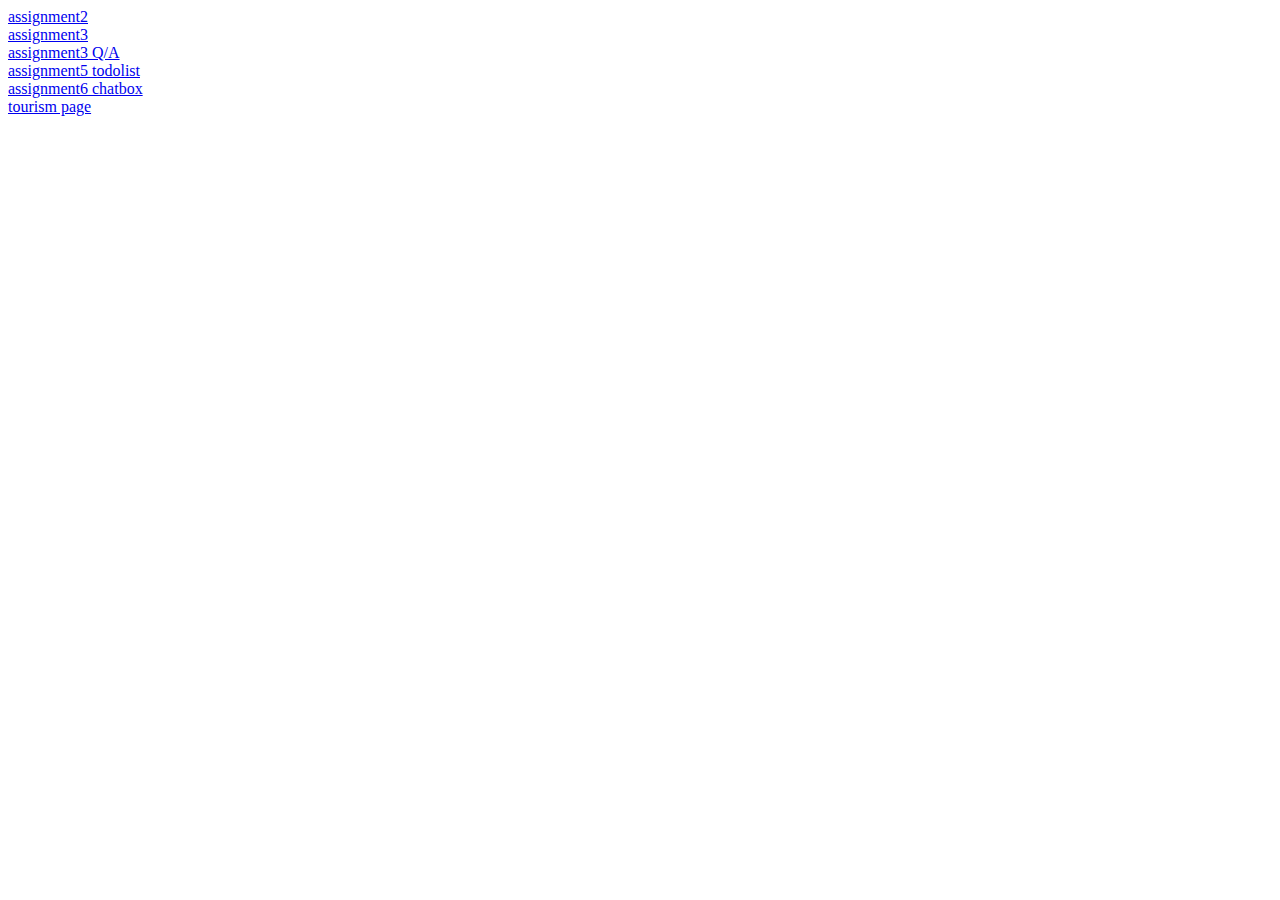
<file: index.html>
<!DOCTYPE html>
<html lang="en">
<head>
    <meta charset="UTF-8">
    <meta name="viewport" content="width=device-width, initial-scale=1.0">
    <title>index page</title>
</head>
<body>
    <a href = "assignment2.html">assignment2</a>
    <br>
    <a href="assignment3.html">assignment3</a>
    <br>
    <a href ="assignment3_questions.txt">assignment3 Q/A</a>
    <br>
    <a href = "assig5_todolist.html">assignment5 todolist</a>
    <br>
    <a href = "assign6_chatpage.html">assignment6 chatbox</a>
    <br>
    <a href = "tourism/index.html">tourism page</a>
</body>
</html>
</file>
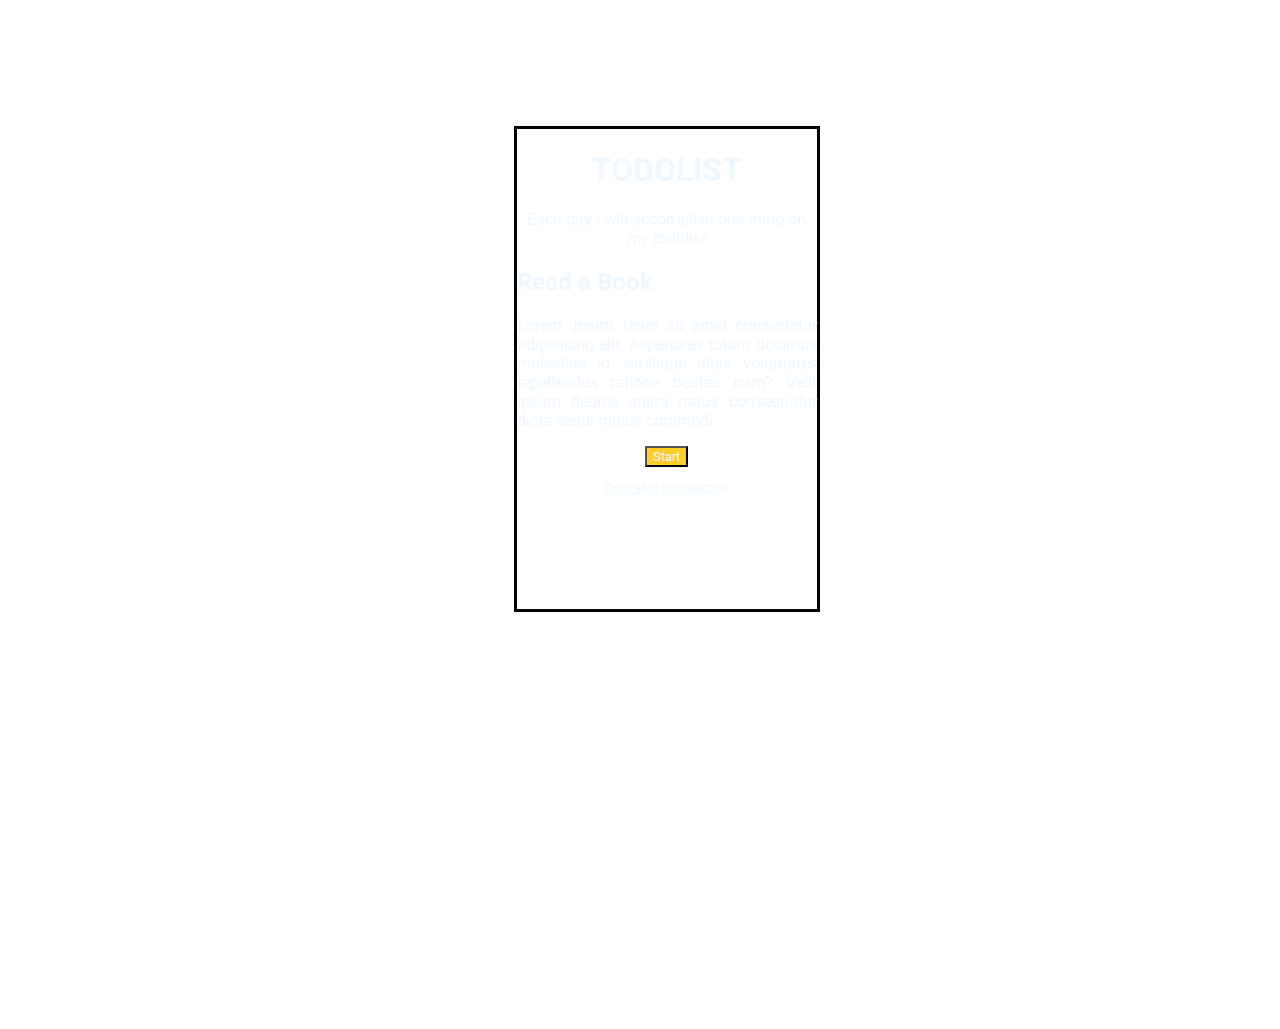
<file: assig5_todolist.html>
<!DOCTYPE html>
<html lang="en">
<head>
    <meta charset="UTF-8">
    <meta name="viewport" content="width=device-width, initial-scale=1.0">
    <link rel="preconnect" href="https://fonts.googleapis.com">
<link rel="preconnect" href="https://fonts.gstatic.com" crossorigin>
<link href="https://fonts.googleapis.com/css2?family=Roboto:ital,wght@0,100..900;1,100..900&display=swap" rel="stylesheet">
    <title>todolist</title>
    <link rel="stylesheet" href="todolist.css">
</head>
<body>
    <div class ="box">
        <h1>TODOLIST</h1>
        <p>Each day I will accomplish one thing on my todolist</p>
        <h2 style = "text-align: left;">Read a Book</h2>
        <p style = "text-align:justify;">Lorem ipsum, dolor sit amet consectetur adipisicing elit. Asperiores totam ducimus molestiae id similique alias voluptates repellendus ratione beatae nam? Velit ipsum debitis animi natus consequatur dicta sequi minus commodi.
        </p>
        <button style = "background-color: rgba(255, 196, 0, 0.844); color: aliceblue;">Start</button>
        <p style = "font-size: smaller; text-decoration: underline;">Don't skip introduction</p>
    </div>
</body>
</html>
</file>
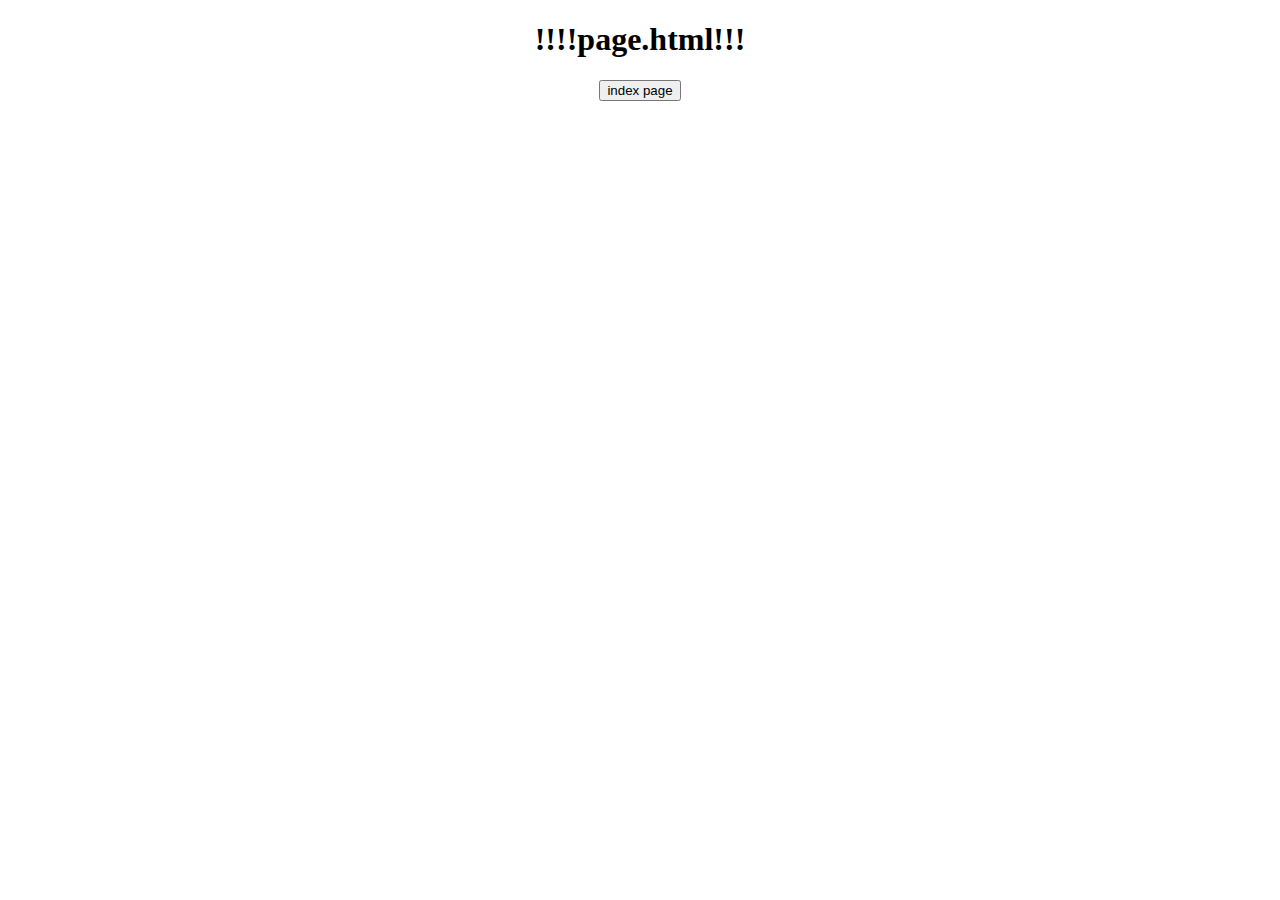
<file: assign2_page.html>
<!DOCTYPE html>
<html lang="en">
<head>
    <meta charset="UTF-8">
    <meta name="viewport" content="width=device-width, initial-scale=1.0">
    <title>Document</title>
</head>
<body>
    <center>
    <h1>!!!!page.html!!!</h1>
    <a href = "assignment2.html" target = "_self">
        <button >index page</button>
        </a>
    </center>
</body>
</html>
</file>
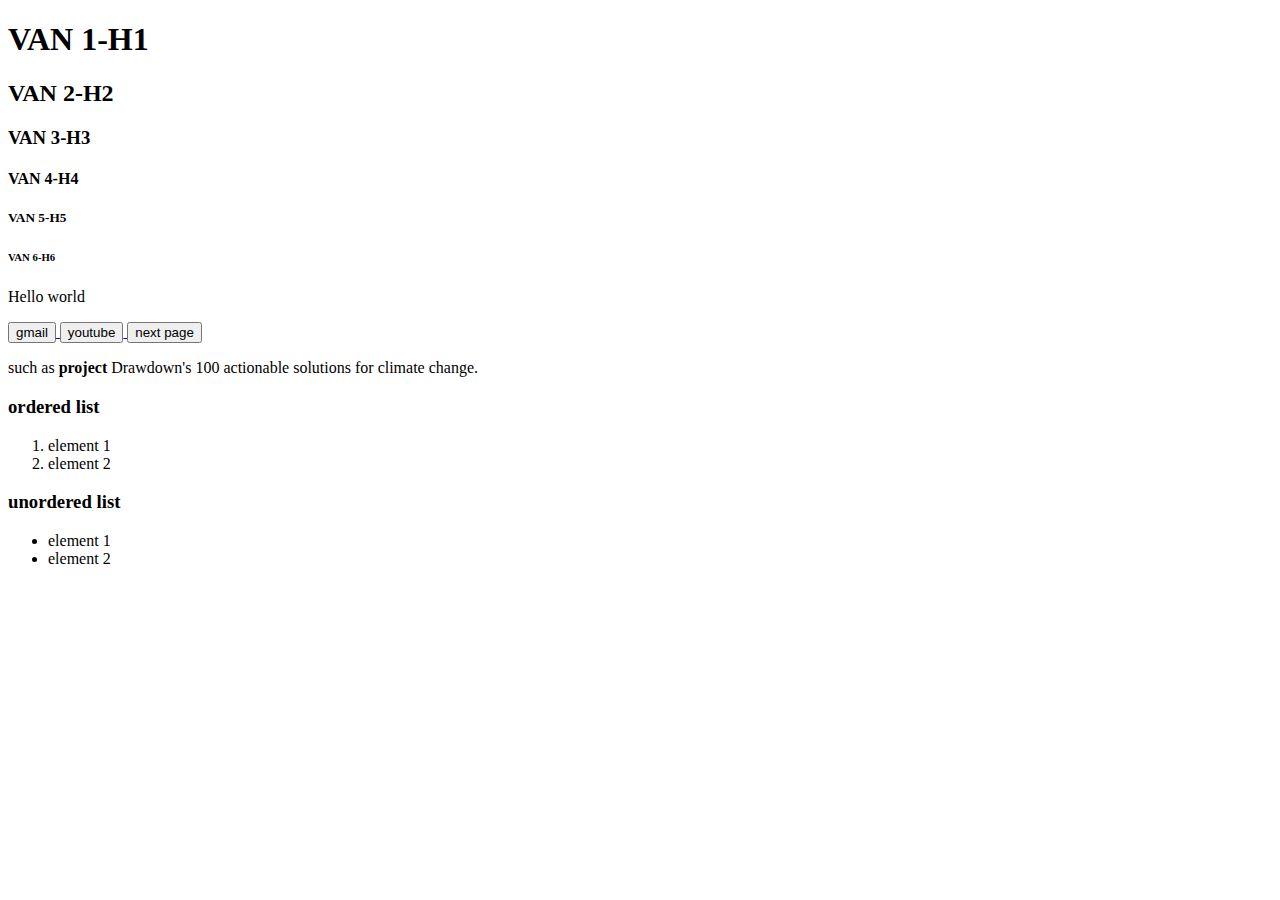
<file: assignment2.html>
<!DOCTYPE html>
<html lang="en">
<head>
    <meta charset="UTF-8">
    <meta name="viewport" content="width=device-width, initial-scale=1.0">
    <title>assi_2_index</title>
</head>
<body>
    <h1>VAN 1-H1</h1>
    <h2>VAN 2-H2</h2>
    <h3>VAN 3-H3</h3>
    <h4>VAN 4-H4</h4>
    <h5>VAN 5-H5</h5>
    <h6>VAN 6-H6</h6>
    <p> Hello world</p>
    <a  href = "https://mail.google.com/mail/u/0/#inbox" target="_blank">
    <button>gmail</button>
    </a>
    <a href="https://www.youtube.com/" target ="_blank">
    <button>youtube</button>
    </a>
    <a href = "assign2_page.html" target = "_self">
    <button >next page</button>
    </a>
    <p>such as <strong>project</strong> Drawdown's 100 actionable solutions for climate change.</p>
    <h3>ordered list</h3>
    <ol>
        <li>element 1</li>
        <li>element 2</li>
    </ol>
    <h3>unordered list</h3>
    <ul>
        <li>element 1</li>
        <li>element 2</li>
    </ul>
</body>
</html>
</file>
<file: todolist.css>
*{
    text-align: center;
    font-family: "Roboto", serif;
}
.box{
    background-image: url("https://ik.imagekit.io/4z8covdo9/Full%20stack/todolistbg.png");
    height : 100%;
    width : 300px;
    color :aliceblue;
    background-size: cover;
    background-repeat: no-repeat;
    padding-bottom: 100px;
    margin-left:40%;
    margin-right:33%;
    margin-top: 10%;
    border-width: 3px;
    border-color:black;
    border-style: solid;
    margin-bottom : 33%;
}
</file>
